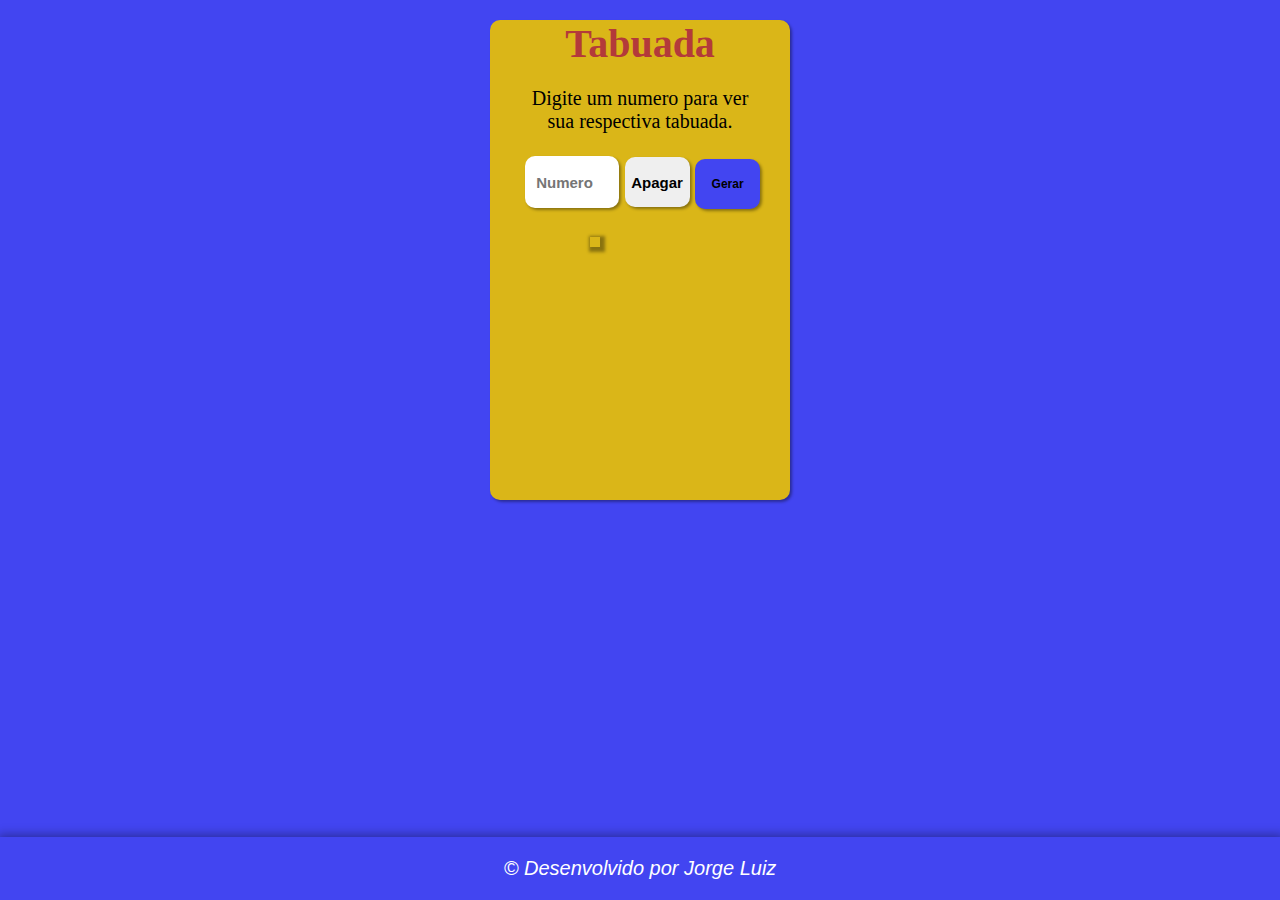
<file: index.html>
<!DOCTYPE html>
<html lang="pt-br">
<head>
    <meta charset="UTF-8">
    <meta name="viewport" content="width=device-width, initial-scale=1.0">
    <title>Tabuada</title>
    <link rel="stylesheet" href="estilo.css">
</head>
<body>
    
    <main>
        <h1>Tabuada</h1>
        <section>
            <div>
                <p>Digite um numero para ver <br> sua respectiva tabuada.</p> <br>
                <input  type="number" name="num" id="txtn" placeholder="Numero">

                <input class="apagar" type="reset" value="Apagar" onclick="apagar()">

                <input class="gerar" type="button" value="Gerar" onclick="tabuada()">
                
            </div>

            <div id="seltab">
                
            </div>
        </section>
    </main>

    <footer>
        <p>&copy; Desenvolvido por Jorge Luiz</p>
    </footer>

    <script src="script.js"></script>
</body>
</html>
</file>
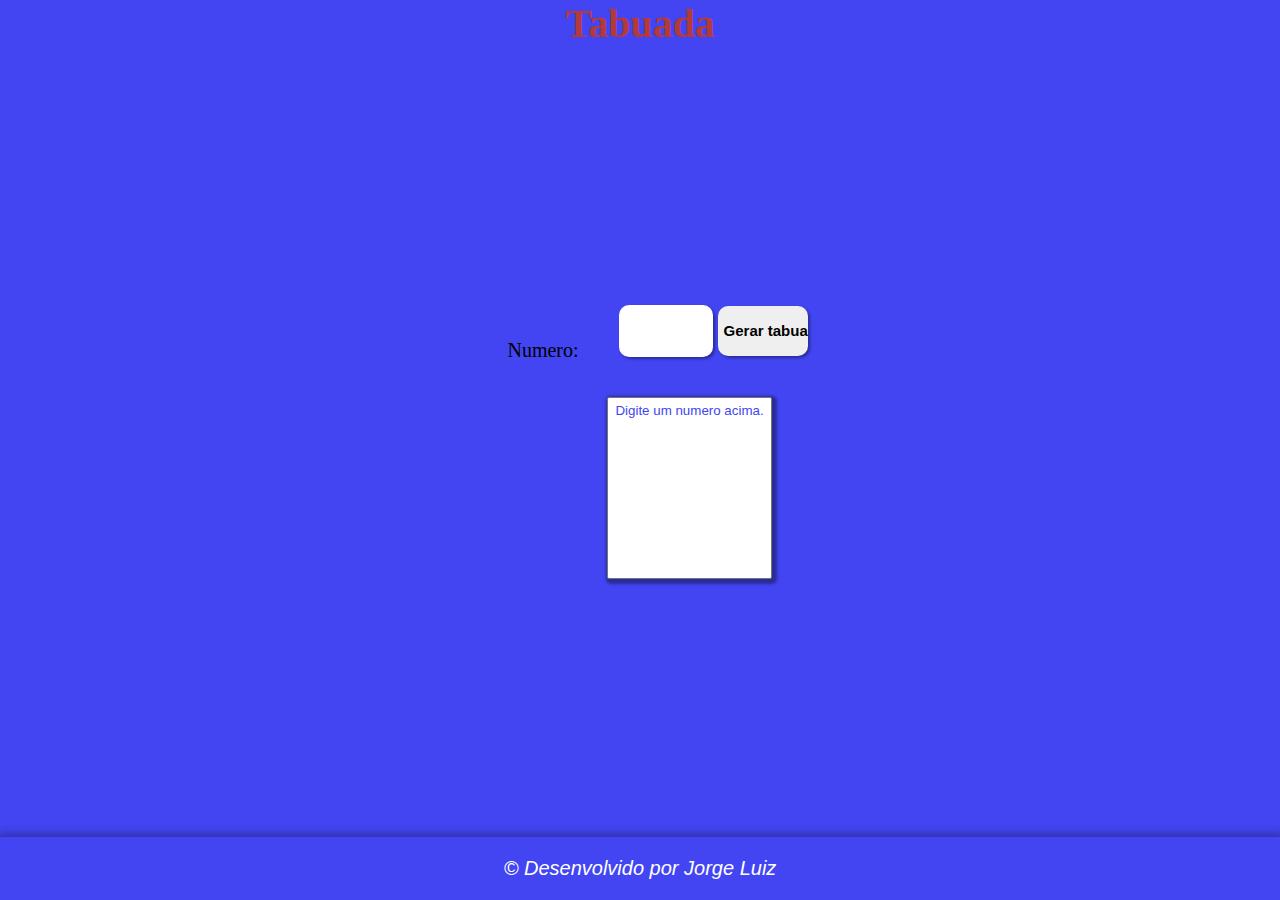
<file: modelo.html>
<!DOCTYPE html>
<html lang="pt-br">
<head>
    <meta charset="UTF-8">
    <meta name="viewport" content="width=device-width, initial-scale=1.0">
    <title>Tabuada</title>
    <link rel="stylesheet" href="estilo.css">
</head>
<body>
    <header>
        <h1>Tabuada</h1>
    </header>
    <section>
        <div>
            <p>Numero: <input type="number" name="num" id="txtn">
               <input type="button" value="Gerar tabuada" onclick="tabuada()">
            </p>
        </div>
        <div>
            <select name="tabuada" id="seltab" size="10">
                <option>Digite um numero acima.</option>
            </select>
        </div>
    </section>
    <footer>
        <p>&copy; Desenvolvido por Jorge Luiz</p>
    </footer>
    <script src="script.js"></script>
</body>
</html>
</file>
<file: estilo.css>
@charset "UTF-8";

/* ====================CAPA TELA PEQUENA==================== */

@media screen and (min-width: 375px) and (max-width: 768px) {

    html {
        height: 100%;
    }

    body {
        background-color: #4245f1;
        font: normal 15pt arial;
        min-height: 100%;
        display: flex;
        flex-direction: column;
        margin: 0px;
    }

    h1 {
        font-family: Georgia, 'Times New Roman', Times, serif;
        color: #b33a3a;
        text-align: center;
        margin: 0px;
    }

    main {
        box-shadow: 2px 2px 3px #0000005e;
        border-radius: 10px;
        background-color: #dab618;
        margin: auto;
        margin-top: 20px;
        width: 300px;
        height: 480px;
    }

    section {
        margin: auto;
        display: block;
    }

    div  p {
        font-family: Georgia, 'Times New Roman', Times, serif;
        text-align: center;
    }

    div input {
        text-align: center;
        font-weight: bolder;
        font-size: 15px;
        box-shadow: 2px 2px 3px #0000005e;
        border-radius: 10px;
        border-style: none;
        position: relative;
        left: 35px;
        bottom: 20px;
        width: 90px;
        height: 50px;
    }

    .gerar { 
        background-color: #4245f1;
        box-shadow: 2px 2px 3px #0000005e;
        border-radius: 10px;
        border-style: none;
        font-size: 12px;
        width: 65px;
        height: 50px;
    }
    .gerar:active {
        background-color: #7a7bda;
    }

    .apagar {
        font-size: 15px;
        width: 65px;
        height: 50px;
    }
    .apagar:active {
        background-color: #616164;
    }

    #seltab {
        color: #4245f1;
        display: inline-block;
        padding: 5px;
        box-shadow: 2px 2px 3px 3px #0000005e;
        position: relative;
        left: 100px;
    }

    footer {
        box-shadow: 1px 1px 10px 3px #0000005e;
        margin-top: 0px;
        color: white;
        text-align: center;
        font-style: italic;
    }
}

/* ====================TELA MEDIA==================== */

@media screen and (min-width: 768px) and (max-width: 992px) {
    html {
        height: 100%;
    }

    body {
        background-color: #4245f1;
        font: normal 15pt arial;
        min-height: 100%;
        display: flex;
        flex-direction: column;
        margin: 0px;
    }

    h1 {
        font-family: Georgia, 'Times New Roman', Times, serif;
        color: #b33a3a;
        text-align: center;
        margin: 0px;
    }

    main {
        box-shadow: 2px 2px 3px #0000005e;
        border-radius: 10px;
        background-color: #dab618;
        margin: auto;
        margin-top: 10px;
        width: 600px;
        height: 320px;
    }

    section {
        margin: auto;
        display: flex;
        justify-content: center;
        align-items: center;
    }

    div  p {
        font-family: Georgia, 'Times New Roman', Times, serif;
        text-align: center;
        position: relative;
        left: 30px;
    }

    div input {
        text-align: center;
        font-weight: bolder;
        font-size: 15px;
        box-shadow: 2px 2px 3px #0000005e;
        border-radius: 10px;
        border-style: none;
        position: relative;
        left: 35px;
        bottom: 20px;
        width: 90px;
        height: 50px;
    }

    .gerar { 
        background-color: #4245f1;
        box-shadow: 2px 2px 3px #0000005e;
        border-radius: 10px;
        border-style: none;
        font-size: 12px;
        width: 65px;
        height: 50px;
    }
    .gerar:active {
        background-color: #7a7bda;
    }

    .apagar {
        font-size: 15px;
        width: 65px;
        height: 50px;
    }
    .apagar:active {
        background-color: #616164;
    }

    #seltab {
        color: #4245f1;
        display: inline-block;
        padding: 5px;
        box-shadow: 2px 2px 3px 3px #0000005e;
        position: relative;
        left: 50px;
    }

    footer {
        box-shadow: 1px 1px 10px 3px #0000005e;
        margin-top: 0px;
        color: white;
        text-align: center;
        font-style: italic;
    }
}


/* ====================TELA GRANDE==================== */

@media screen and (min-width: 992px) {

    html {
        height: 100%;
    }

    body {
        background-color: #4245f1;
        font: normal 15pt arial;
        min-height: 100%;
        display: flex;
        flex-direction: column;
        margin: 0px;
    }

    h1 {
        font-family: Georgia, 'Times New Roman', Times, serif;
        color: #b33a3a;
        text-align: center;
        margin: 0px;
    }

    main {
        box-shadow: 2px 2px 3px #0000005e;
        border-radius: 10px;
        background-color: #dab618;
        margin: auto;
        margin-top: 20px;
        width: 300px;
        height: 480px;
    }

    section {
        margin: auto;
        display: block;
    }

    div  p {
        font-family: Georgia, 'Times New Roman', Times, serif;
        text-align: center;
    }

    div input {
        text-align: center;
        font-weight: bolder;
        font-size: 15px;
        box-shadow: 2px 2px 3px #0000005e;
        border-radius: 10px;
        border-style: none;
        position: relative;
        left: 35px;
        bottom: 20px;
        width: 90px;
        height: 50px;
    }

    .gerar { 
        background-color: #4245f1;
        box-shadow: 2px 2px 3px #0000005e;
        border-radius: 10px;
        border-style: none;
        font-size: 12px;
        width: 65px;
        height: 50px;
    }
    .gerar:active {
        background-color: #7a7bda;
    }

    .apagar {
        font-size: 15px;
        width: 65px;
        height: 50px;
    }
    .apagar:active {
        background-color: #616164;
    }

    #seltab {
        color: #4245f1;
        display: inline-block;
        padding: 5px;
        box-shadow: 2px 2px 3px 3px #0000005e;
        position: relative;
        left: 100px;
    }

    footer {
        box-shadow: 1px 1px 10px 3px #0000005e;
        margin-top: 0px;
        color: white;
        text-align: center;
        font-style: italic;
    }
}
</file>
